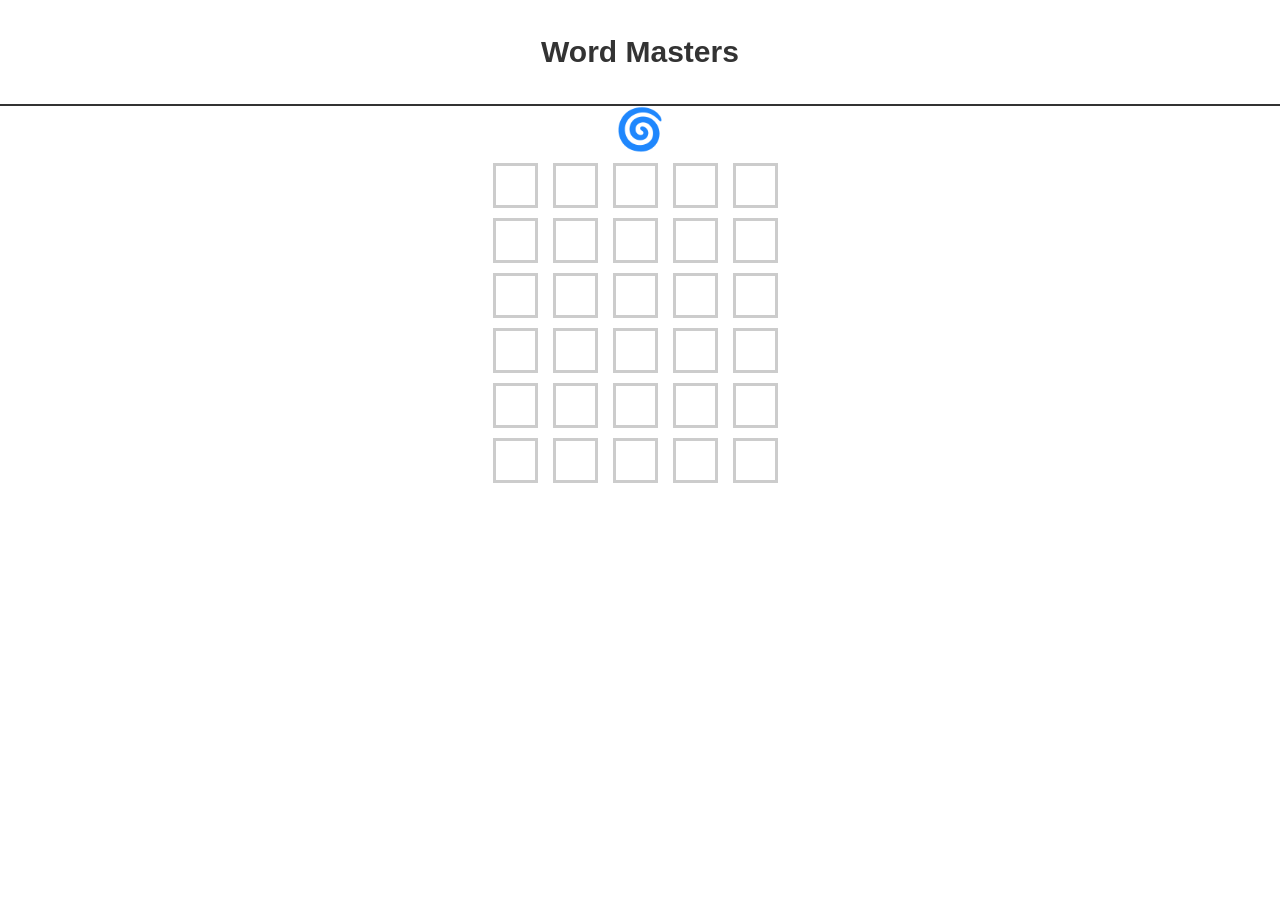
<file: index.html>
<!DOCTYPE html>
<html lang="en">
  <head>
    <meta charset="UTF-8" />
    <meta name="viewport" content="width=device-width, initial-scale=1.0" />
    <title>Word Masters</title>
    <link rel="stylesheet" href="./style.css" />
  </head>
  <body>
    <header class="navbar">
      <h1 class="brand">Word Masters</h1>
    </header>
    <div class="info-bar">
      <div class="spiral">🌀</div>
    </div>
    <div class="scoreboard">
      <div class="scoreboard-letter" id="letter-0"></div>
      <div class="scoreboard-letter" id="letter-1"></div>
      <div class="scoreboard-letter" id="letter-2"></div>
      <div class="scoreboard-letter" id="letter-3"></div>
      <div class="scoreboard-letter" id="letter-4"></div>
      <div class="scoreboard-letter" id="letter-5"></div>
      <div class="scoreboard-letter" id="letter-6"></div>
      <div class="scoreboard-letter" id="letter-7"></div>
      <div class="scoreboard-letter" id="letter-8"></div>
      <div class="scoreboard-letter" id="letter-9"></div>
      <div class="scoreboard-letter" id="letter-10"></div>
      <div class="scoreboard-letter" id="letter-11"></div>
      <div class="scoreboard-letter" id="letter-12"></div>
      <div class="scoreboard-letter" id="letter-13"></div>
      <div class="scoreboard-letter" id="letter-14"></div>
      <div class="scoreboard-letter" id="letter-15"></div>
      <div class="scoreboard-letter" id="letter-16"></div>
      <div class="scoreboard-letter" id="letter-17"></div>
      <div class="scoreboard-letter" id="letter-18"></div>
      <div class="scoreboard-letter" id="letter-19"></div>
      <div class="scoreboard-letter" id="letter-20"></div>
      <div class="scoreboard-letter" id="letter-21"></div>
      <div class="scoreboard-letter" id="letter-22"></div>
      <div class="scoreboard-letter" id="letter-23"></div>
      <div class="scoreboard-letter" id="letter-24"></div>
      <div class="scoreboard-letter" id="letter-25"></div>
      <div class="scoreboard-letter" id="letter-26"></div>
      <div class="scoreboard-letter" id="letter-27"></div>
      <div class="scoreboard-letter" id="letter-28"></div>
      <div class="scoreboard-letter" id="letter-29"></div>
    </div>
    <script src="./wordy-masters.js"></script>
  </body>
</html>
</file>
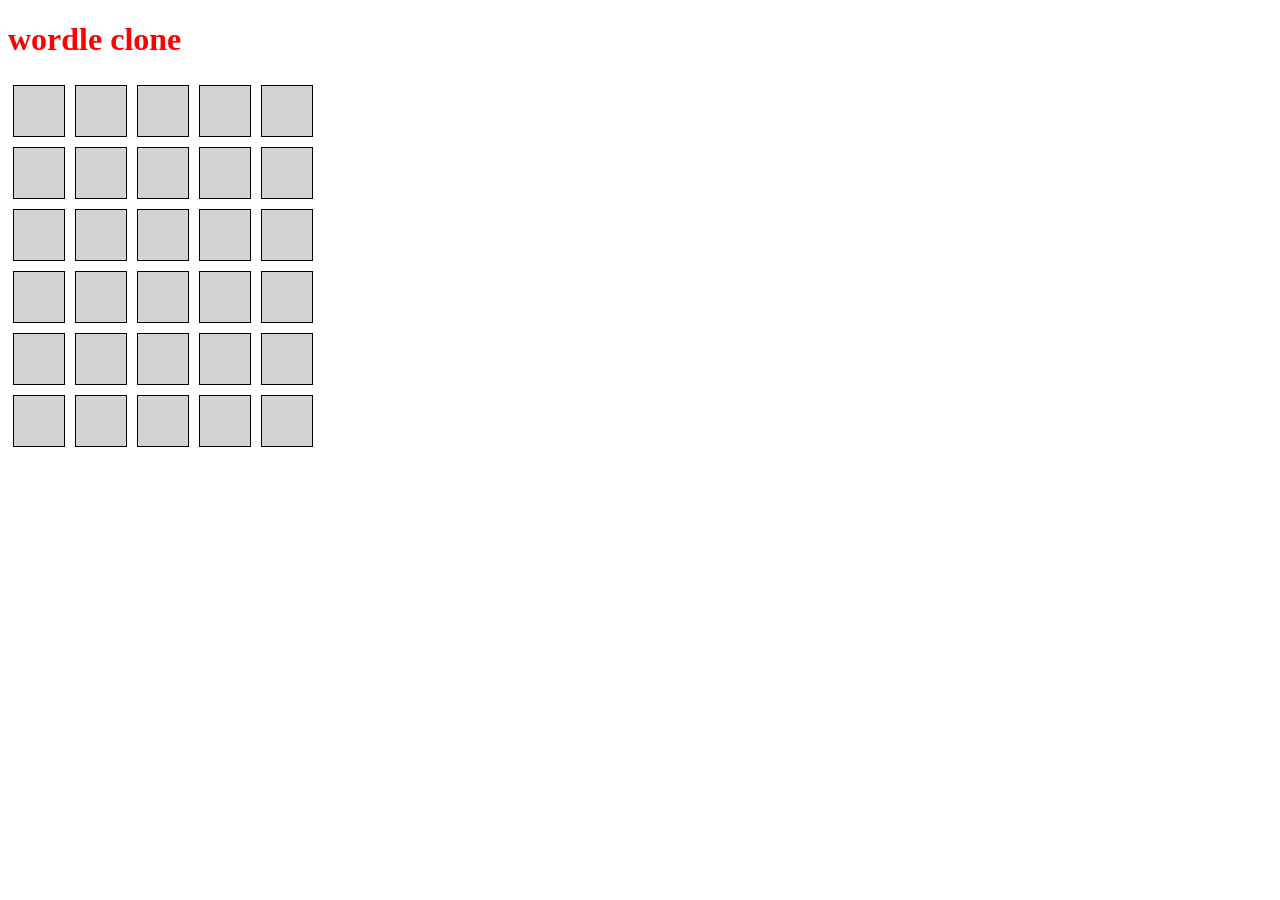
<file: my_attempt/index.html>
<!DOCTYPE html>
<html lang="en">
  <head>
    <meta charset="UTF-8" />
    <meta http-equiv="X-UA-Compatible" content="IE=edge" />
    <meta name="viewport" content="width=device-width, initial-scale=1.0" />
    <title>wordle clone</title>
    <link rel="stylesheet" href="style.css" />
  </head>
  <body>
    <h1>wordle clone</h1>
    <div class="guess1 guess">
      <div class="letter1 letter"></div>
      <div class="letter2 letter"></div>
      <div class="letter3 letter"></div>
      <div class="letter4 letter"></div>
      <div class="letter5 letter"></div>
    </div>
    <div class="guess2 guess">
      <div class="letter1 letter"></div>
      <div class="letter2 letter"></div>
      <div class="letter3 letter"></div>
      <div class="letter4 letter"></div>
      <div class="letter5 letter"></div>
    </div>
    <div class="guess3 guess">
      <div class="letter1 letter"></div>
      <div class="letter2 letter"></div>
      <div class="letter3 letter"></div>
      <div class="letter4 letter"></div>
      <div class="letter5 letter"></div>
    </div>
    <div class="guess4 guess">
      <div class="letter1 letter"></div>
      <div class="letter2 letter"></div>
      <div class="letter3 letter"></div>
      <div class="letter4 letter"></div>
      <div class="letter5 letter"></div>
    </div>
    <div class="guess5 guess">
      <div class="letter1 letter"></div>
      <div class="letter2 letter"></div>
      <div class="letter3 letter"></div>
      <div class="letter4 letter"></div>
      <div class="letter5 letter"></div>
    </div>
    <div class="guess6 guess">
      <div class="letter1 letter"></div>
      <div class="letter2 letter"></div>
      <div class="letter3 letter"></div>
      <div class="letter4 letter"></div>
      <div class="letter5 letter"></div>
    </div>
    <script src="script.js"></script>
  </body>
</html>
</file>
<file: style.css>
* {
    box-sizing: border-box;
  }
  
  body {
    /* a nice font that uses a user's built in font */
    font-family: -apple-system, BlinkMacSystemFont, 'Segoe UI', Roboto, Oxygen, Ubuntu, Cantarell, 'Open Sans', 'Helvetica Neue', sans-serif;
  
    color: #333;
    margin: 0;
    padding: 0;
  }
  
  .navbar {
    border-bottom: 2px solid #333;
    padding: 15px;
    text-align: center;
    margin-bottom: 0;
  }
  
  .brand {
    font-size: 30px;
  }
  
  .scoreboard {
    max-width: 295px;
    width: 100%;
    margin: 10px auto;
    display: grid;
    grid-template-columns: 1fr 1fr 1fr 1fr 1fr;
    row-gap: 10px;
    column-gap: 5px;
  }
  
  .scoreboard-letter {
    height: 45px;
    width: 45px;
    font-size: 30px;
    text-transform: uppercase;
    border: 3px solid #ccc;
    font-weight: bold;
    display: flex;
    align-items: center;
    justify-content: center;
  }
  
  .correct {
    background-color: darkgreen;
    color: white;
  }
  
  .close {
    background-color: goldenrod;
    color: white;
  }
  
  .wrong {
    background-color: #888;
    color: white; 
  }
  
  .invalid {
    animation: flash 1s;
  }
  
  /* flashes red border and then fades back to gray */
  @keyframes flash {
    5% {
      border-color: crimson;
    }
  
    100% {
      border-color: #ccc;
    }
  }
  
  .spiral {
    font-size: 40px;
    animation: spin 1.5s linear infinite;
  }
  
  /* rotates clockwise indefinitely */
  @keyframes spin {
    to {
      transform: rotate(360deg);
    }
  }
  
  /* visibility hidden means the item is still there and taking up space
     but just not shown. display: none doesn't take up space */
  .hidden {
    visibility: hidden;
  }
  
  .info-bar {
    display: flex;
    align-items: center;
    justify-content: center;
  }
  
  
  /* winner animation */
  
  @keyframes rainbow {
    100%,
    0% {
      color: rgb(255, 0, 0);
    }
    8% {
      color: rgb(255, 127, 0);
    }
    16% {
      color: rgb(255, 255, 0);
    }
    25% {
      color: rgb(127, 255, 0);
    }
    33% {
      color: rgb(0, 255, 0);
    }
    41% {
      color: rgb(0, 255, 127);
    }
    50% {
      color: rgb(0, 255, 255);
    }
    58% {
      color: rgb(0, 127, 255);
    }
    66% {
      color: rgb(0, 0, 255);
    }
    75% {
      color: rgb(127, 0, 255);
    }
    83% {
      color: rgb(255, 0, 255);
    }
    91% {
      color: rgb(255, 0, 127);
    }
  }
  
  .winner {
    animation: rainbow 4s infinite linear;
  }
</file>
<file: my_attempt/style.css>
h1 {
    color: red;
}

.letter {
    width: 50px;
    height: 50px;
    background-color:lightgray;
    margin: 5px;
    border: 1px solid black;
}

.guess {
    display: flex;
    flex-direction: row;
}

input {
    background-color: rgba(0,0,0,0);
    width: 50px;
    height: 50px;
    padding: 0px;
    border: 0px;
}
</file>
